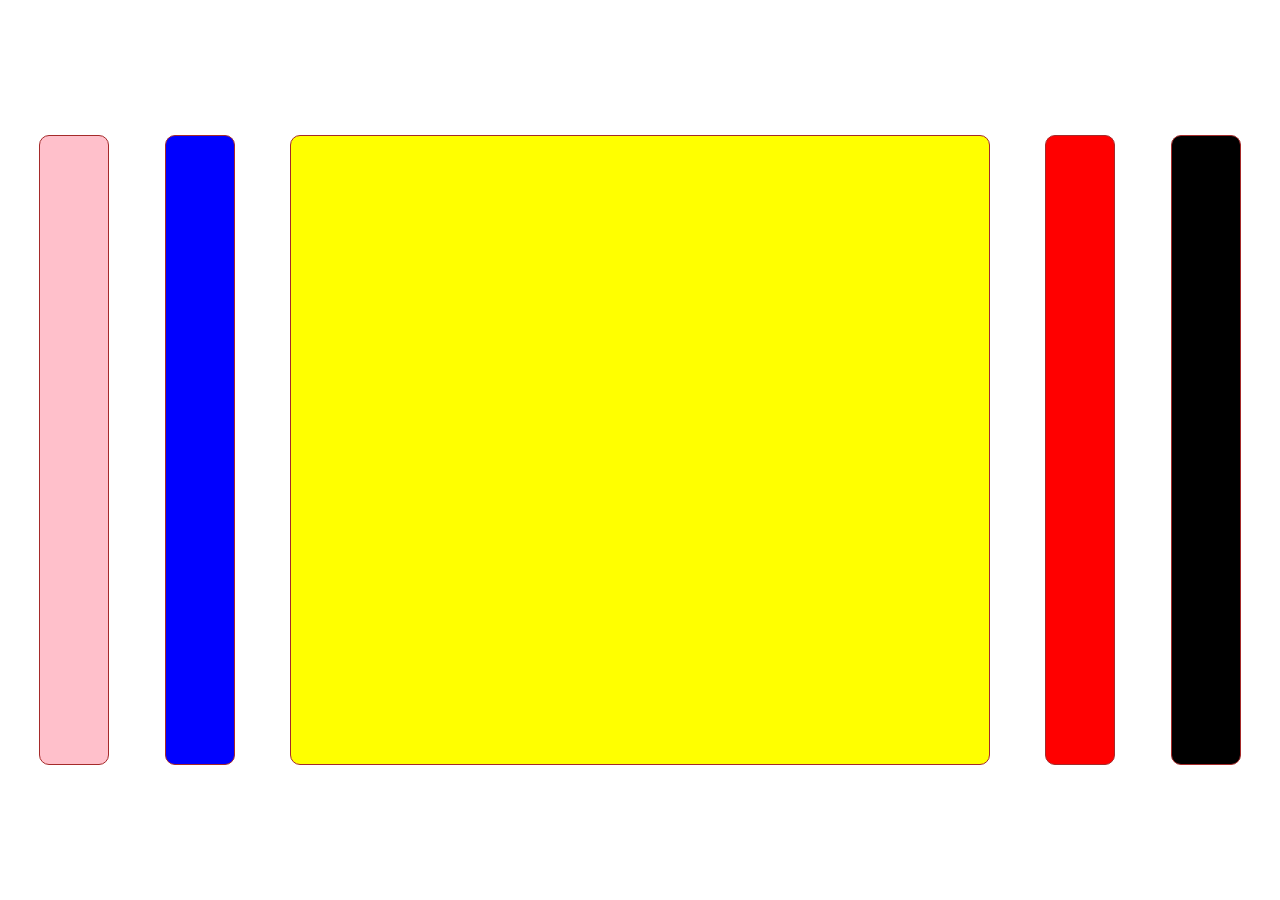
<file: Javascript/index.html>
<!DOCTYPE html>
<html lang="en">
<head>
    <meta charset="UTF-8">
    <meta http-equiv="X-UA-Compatible" content="IE=edge">
    <meta name="viewport" content="width=device-width, initial-scale=1.0">
    <title>Document</title>
    <link rel="stylesheet" href="style.css">
</head>
<body>
    <div class="wrap">
        <div class="box"></div>
        <div class="box"></div>
        <div class="box active"></div>
        <div class="box"></div>
        <div class="box"></div>
    </div>
    <!-- <h1 id="title0" class="garchig ulaan" style=color:red;>Title</h1>
    <h1 id="title1" class="garchig ulaan" style=color:red;>Title</h1>
    <h1 id="title2" class="garchig ulaan" style=color:red;>Title</h1>
    <h1 id="title3" class="garchig ulaan" style=color:red;>Title</h1>
    <h1 id="title4" class="garchig ulaan" style=color:red;>Title</h1>
    <h1 id="unknown" class="garchig ulaan" style=color:blue;>Title</h1> -->
    <!-- <button onclick="changeStyle()">Style change</button> -->
    <script src="script.js"></script>
</body>
</html>
</file>
<file: Javascript/style.css>
/* .up--0 {
    color:#fff;
    background-color: blue;
}

.up--1 {
    color: red;
    background-color: yellow;

}

.up--2 {
    color: green;
    background-color: grey;
}

.up--3 {
    color: black;
    background-color: pink;
}

.up--4 {
    color: hotpink;
    background-color: blueviolet;
} */


* {
    margin: 0;
    padding: 0;
    box-sizing: border-box;
}


.wrap {
    width: 100%;
    height: 100vh;
    display: flex;
    align-items: center;
    justify-content: space-evenly;
    gap: 1rem;
}

.wrap .box {
    width: 70px;
    height: 70%;
    border: 1px solid brown;
    border-radius: 10px;
    transition: .5s;
    display: flex;
    justify-content: center;
    align-items: center;
    font-size: 1.0rem;
    color: #fff;
}

.wrap .box:nth-child(1){
    background-color: pink;
}

.wrap .box:nth-child(2){
    background-color: blue;
}

.wrap .box:nth-child(3){
    background-color: yellow;
    
}
.wrap .box:nth-child(4){
    background-color: red;
}
.wrap .box:nth-child(5){
    background-color: black;
}

.active {
    width: 700px !important;
    

}
</file>
